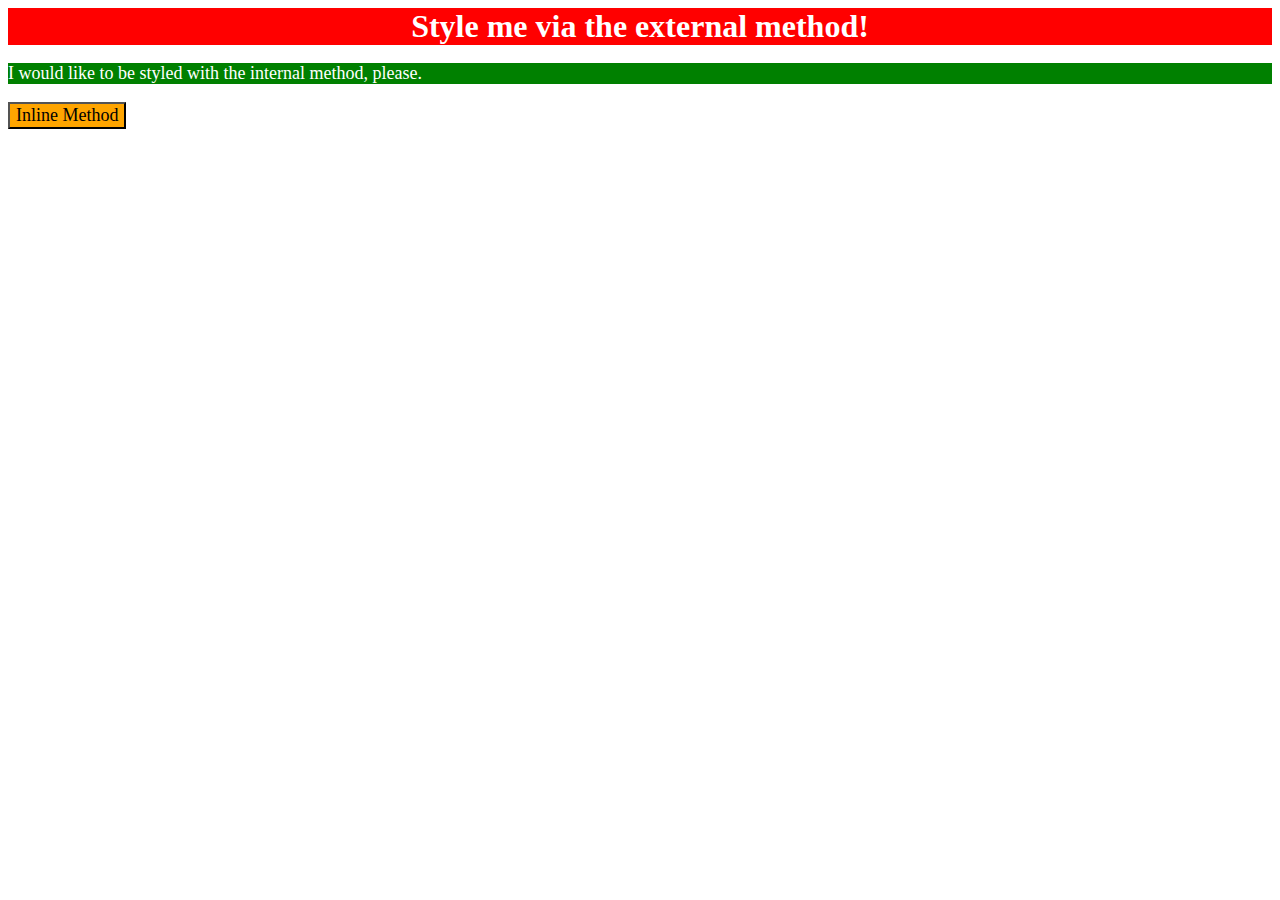
<file: foundations/01-css-methods/index.html>
<!DOCTYPE html>
<html lang="en">
<head>
  <meta charset="UTF-8">
  <meta http-equiv="X-UA-Compatible" content="IE=edge">
  <meta name="viewport" content="width=device-width, initial-scale=1.0">
  <link rel="Stylesheet" href="stylesheet.css">
  <title>Methods for Adding CSS</title>
</head>
<style>
  p {
    background-color: green;
    font-size: 18px;
    font-family: 'Times New Roman', Times, serif;
    color: white;
  }
</style>

<body>
  <div>Style me via the external method!</div>
  <p>I would like to be styled with the internal method, please.</p>
  <button style="background-color:orange; font-size:18px; font-family:'Times New Roman'">Inline Method</button>
</body>
</html>
</file>
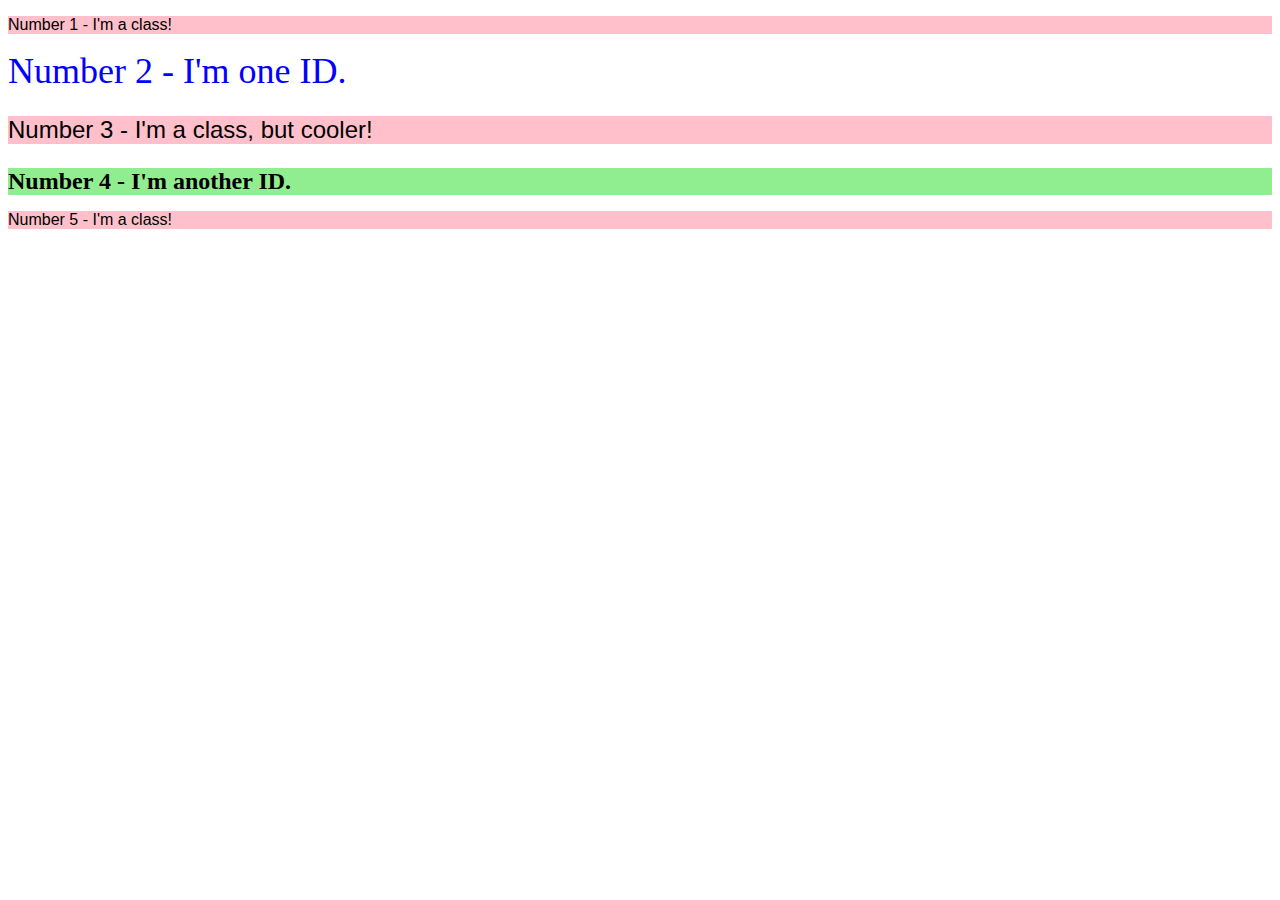
<file: foundations/02-class-id-selectors/index.html>
<!DOCTYPE html>
<html lang="en">
<head>
  <meta charset="UTF-8">
  <meta http-equiv="X-UA-Compatible" content="IE=edge">
  <meta name="viewport" content="width=device-width, initial-scale=1.0">
  <title>Class and ID Selectors</title>
  <link rel="stylesheet" href="style.css">
</head>
<body>
  <p class="Class">Number 1 - I'm a class!</p>
  <div id="second">Number 2 - I'm one ID.</div>
  <p class="Class cooler">Number 3 - I'm a class, but cooler!</p>
  <div id="another">Number 4 - I'm another ID.</div>
  <p class="Class">Number 5 - I'm a class!</p>
</body>
</html>
</file>
<file: foundations/01-css-methods/stylesheet.css>
div {
    background-color: red;
    color: white;
    text-align: center;
    font-size: 32px;
    font-weight: bold;
    font-family: 'Times New Roman', Times, serif;
}
</file>
<file: foundations/02-class-id-selectors/style.css>
.Class {
    background-color: pink;
    font-family: Verdana, DejaVuSans, sans-serif;
}
.Class.cooler {
    font-size: 24px;
}
#second {
 color: blue;
 font-size: 36px;
}
#another {
    background-color:lightgreen;
    font-size: 24px;
    font-weight: bold;
}
</file>
